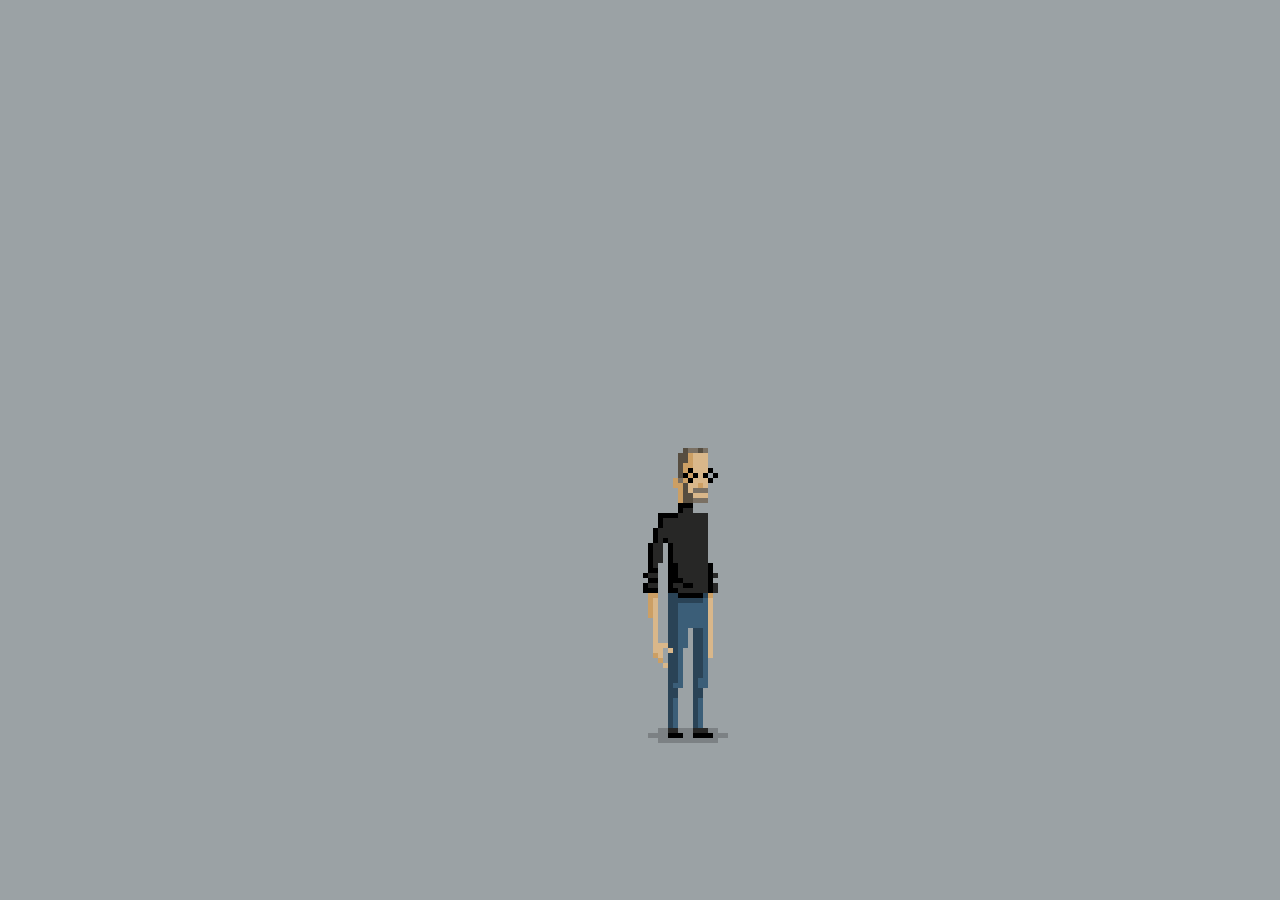
<file: steve_jobs_pixel/index.html>
<!DOCTYPE html>
<html lang="en">

<head>
  <meta charset="UTF-8">
  <meta name="viewport" content="width=device-width, initial-scale=1.0">
  <meta http-equiv="X-UA-Compatible" content="ie=edge">
  <title>Steve Jobs</title>
  <link rel="stylesheet" href="style.css">
</head>

<body>
  <div class="figure">
    <div class="steve"></div>
  </div>
</body>

</html>
</file>
<file: steve_jobs_pixel/style.css>
html,
body {
  width: 100%;
  height: 100%;
}

body {
  background-color: #9ba2a5;
  margin: 0;
  display: flex;
  align-items: center;
  justify-content: center;
}

.frame {
  width: 85px;
  height: 290px;
}

.steve {
  width: 5px;
  height: 5px;
  box-shadow: 5px 0px 0 0 #9ba2a5, 10px 0px 0 0 #9ba2a5, 15px 0px 0 0 #9ba2a5,
    20px 0px 0 0 #9ba2a5, 25px 0px 0 0 #9ba2a5, 30px 0px 0 0 #9ba2a5,
    35px 0px 0 0 #9ba2a5, 40px 0px 0 0 #9ba2a5, 45px 0px 0 0 #564d40,
    50px 0px 0 0 #7a7063, 55px 0px 0 0 #7a7063, 60px 0px 0 0 #564d40,
    65px 0px 0 0 #7a7063, 70px 0px 0 0 #9ba2a5, 75px 0px 0 0 #9ba2a5,
    80px 0px 0 0 #9ba2a5, 85px 0px 0 0 #9ba2a5, 5px 5px 0 0 #9ba2a5,
    10px 5px 0 0 #9ba2a5, 15px 5px 0 0 #9ba2a5, 20px 5px 0 0 #9ba2a5,
    25px 5px 0 0 #9ba2a5, 30px 5px 0 0 #9ba2a5, 35px 5px 0 0 #9ba2a5,
    40px 5px 0 0 #564d40, 45px 5px 0 0 #564d40, 50px 5px 0 0 #cc9f64,
    55px 5px 0 0 #d9b78a, 60px 5px 0 0 #d9b78a, 65px 5px 0 0 #d9b78a,
    70px 5px 0 0 #9ba2a5, 75px 5px 0 0 #9ba2a5, 80px 5px 0 0 #9ba2a5,
    85px 5px 0 0 #9ba2a5, 5px 10px 0 0 #9ba2a5, 10px 10px 0 0 #9ba2a5,
    15px 10px 0 0 #9ba2a5, 20px 10px 0 0 #9ba2a5, 25px 10px 0 0 #9ba2a5,
    30px 10px 0 0 #9ba2a5, 35px 10px 0 0 #9ba2a5, 40px 10px 0 0 #564d40,
    45px 10px 0 0 #564d40, 50px 10px 0 0 #cc9f64, 55px 10px 0 0 #d9b78a,
    60px 10px 0 0 #d9b78a, 65px 10px 0 0 #d9b78a, 70px 10px 0 0 #9ba2a5,
    75px 10px 0 0 #9ba2a5, 80px 10px 0 0 #9ba2a5, 85px 10px 0 0 #9ba2a5,
    5px 15px 0 0 #9ba2a5, 10px 15px 0 0 #9ba2a5, 15px 15px 0 0 #9ba2a5,
    20px 15px 0 0 #9ba2a5, 25px 15px 0 0 #9ba2a5, 30px 15px 0 0 #9ba2a5,
    35px 15px 0 0 #9ba2a5, 40px 15px 0 0 #564d40, 45px 15px 0 0 #cc9f64,
    50px 15px 0 0 #cc9f64, 55px 15px 0 0 #d9b78a, 60px 15px 0 0 #d9b78a,
    65px 15px 0 0 #d9b78a, 70px 15px 0 0 #9ba2a5, 75px 15px 0 0 #9ba2a5,
    80px 15px 0 0 #9ba2a5, 85px 15px 0 0 #9ba2a5, 5px 20px 0 0 #9ba2a5,
    10px 20px 0 0 #9ba2a5, 15px 20px 0 0 #9ba2a5, 20px 20px 0 0 #9ba2a5,
    25px 20px 0 0 #9ba2a5, 30px 20px 0 0 #9ba2a5, 35px 20px 0 0 #9ba2a5,
    40px 20px 0 0 #564d40, 45px 20px 0 0 #cc9f64, 50px 20px 0 0 #000000,
    55px 20px 0 0 #d9b78a, 60px 20px 0 0 #d9b78a, 65px 20px 0 0 #d9b78a,
    70px 20px 0 0 #000000, 75px 20px 0 0 #9ba2a5, 80px 20px 0 0 #9ba2a5,
    85px 20px 0 0 #9ba2a5, 5px 25px 0 0 #9ba2a5, 10px 25px 0 0 #9ba2a5,
    15px 25px 0 0 #9ba2a5, 20px 25px 0 0 #9ba2a5, 25px 25px 0 0 #9ba2a5,
    30px 25px 0 0 #9ba2a5, 35px 25px 0 0 #9ba2a5, 40px 25px 0 0 #564d40,
    45px 25px 0 0 #000000, 50px 25px 0 0 #cc9f64, 55px 25px 0 0 #000000,
    60px 25px 0 0 #d9b78a, 65px 25px 0 0 #000000, 70px 25px 0 0 #9ba2a5,
    75px 25px 0 0 #000000, 80px 25px 0 0 #9ba2a5, 85px 25px 0 0 #9ba2a5,
    5px 30px 0 0 #9ba2a5, 10px 30px 0 0 #9ba2a5, 15px 30px 0 0 #9ba2a5,
    20px 30px 0 0 #9ba2a5, 25px 30px 0 0 #9ba2a5, 30px 30px 0 0 #9ba2a5,
    35px 30px 0 0 #cc9f64, 40px 30px 0 0 #7a7063, 45px 30px 0 0 #cc9f64,
    50px 30px 0 0 #000000, 55px 30px 0 0 #d9b78a, 60px 30px 0 0 #d9b78a,
    65px 30px 0 0 #d9b78a, 70px 30px 0 0 #000000, 75px 30px 0 0 #9ba2a5,
    80px 30px 0 0 #9ba2a5, 85px 30px 0 0 #9ba2a5, 5px 35px 0 0 #9ba2a5,
    10px 35px 0 0 #9ba2a5, 15px 35px 0 0 #9ba2a5, 20px 35px 0 0 #9ba2a5,
    25px 35px 0 0 #9ba2a5, 30px 35px 0 0 #9ba2a5, 35px 35px 0 0 #cc9f64,
    40px 35px 0 0 #cc9f64, 45px 35px 0 0 #564d40, 50px 35px 0 0 #d9b78a,
    55px 35px 0 0 #d9b78a, 60px 35px 0 0 #cc9f64, 65px 35px 0 0 #d9b78a,
    70px 35px 0 0 #9ba2a5, 75px 35px 0 0 #9ba2a5, 80px 35px 0 0 #9ba2a5,
    85px 35px 0 0 #9ba2a5, 5px 40px 0 0 #9ba2a5, 10px 40px 0 0 #9ba2a5,
    15px 40px 0 0 #9ba2a5, 20px 40px 0 0 #9ba2a5, 25px 40px 0 0 #9ba2a5,
    30px 40px 0 0 #9ba2a5, 35px 40px 0 0 #9ba2a5, 40px 40px 0 0 #cc9f64,
    45px 40px 0 0 #564d40, 50px 40px 0 0 #d9b78a, 55px 40px 0 0 #7a7063,
    60px 40px 0 0 #7a7063, 65px 40px 0 0 #7a7063, 70px 40px 0 0 #9ba2a5,
    75px 40px 0 0 #9ba2a5, 80px 40px 0 0 #9ba2a5, 85px 40px 0 0 #9ba2a5,
    5px 45px 0 0 #9ba2a5, 10px 45px 0 0 #9ba2a5, 15px 45px 0 0 #9ba2a5,
    20px 45px 0 0 #9ba2a5, 25px 45px 0 0 #9ba2a5, 30px 45px 0 0 #9ba2a5,
    35px 45px 0 0 #9ba2a5, 40px 45px 0 0 #cc9f64, 45px 45px 0 0 #564d40,
    50px 45px 0 0 #564d40, 55px 45px 0 0 #d9b78a, 60px 45px 0 0 #d9b78a,
    65px 45px 0 0 #d9b78a, 70px 45px 0 0 #9ba2a5, 75px 45px 0 0 #9ba2a5,
    80px 45px 0 0 #9ba2a5, 85px 45px 0 0 #9ba2a5, 5px 50px 0 0 #9ba2a5,
    10px 50px 0 0 #9ba2a5, 15px 50px 0 0 #9ba2a5, 20px 50px 0 0 #9ba2a5,
    25px 50px 0 0 #9ba2a5, 30px 50px 0 0 #9ba2a5, 35px 50px 0 0 #9ba2a5,
    40px 50px 0 0 #cc9f64, 45px 50px 0 0 #564d40, 50px 50px 0 0 #564d40,
    55px 50px 0 0 #7a7063, 60px 50px 0 0 #7a7063, 65px 50px 0 0 #7a7063,
    70px 50px 0 0 #9ba2a5, 75px 50px 0 0 #9ba2a5, 80px 50px 0 0 #9ba2a5,
    85px 50px 0 0 #9ba2a5, 5px 55px 0 0 #9ba2a5, 10px 55px 0 0 #9ba2a5,
    15px 55px 0 0 #9ba2a5, 20px 55px 0 0 #9ba2a5, 25px 55px 0 0 #9ba2a5,
    30px 55px 0 0 #9ba2a5, 35px 55px 0 0 #9ba2a5, 40px 55px 0 0 black,
    45px 55px 0 0 black, 50px 55px 0 0 black, 55px 55px 0 0 #9ba2a5,
    60px 55px 0 0 #9ba2a5, 65px 55px 0 0 #9ba2a5, 70px 55px 0 0 #9ba2a5,
    75px 55px 0 0 #9ba2a5, 80px 55px 0 0 #9ba2a5, 85px 55px 0 0 #9ba2a5,
    5px 60px 0 0 #9ba2a5, 10px 60px 0 0 #9ba2a5, 15px 60px 0 0 #9ba2a5,
    20px 60px 0 0 #9ba2a5, 25px 60px 0 0 #9ba2a5, 30px 60px 0 0 #9ba2a5,
    35px 60px 0 0 #9ba2a5, 40px 60px 0 0 black, 45px 60px 0 0 #272726,
    50px 60px 0 0 #272726, 55px 60px 0 0 #9ba2a5, 60px 60px 0 0 #9ba2a5,
    65px 60px 0 0 #9ba2a5, 70px 60px 0 0 #9ba2a5, 75px 60px 0 0 #9ba2a5,
    80px 60px 0 0 #9ba2a5, 85px 60px 0 0 #9ba2a5, 5px 65px 0 0 #9ba2a5,
    10px 65px 0 0 #9ba2a5, 15px 65px 0 0 #9ba2a5, 20px 65px 0 0 black,
    25px 65px 0 0 black, 30px 65px 0 0 black, 35px 65px 0 0 black,
    40px 65px 0 0 #272726, 45px 65px 0 0 #272726, 50px 65px 0 0 #272726,
    55px 65px 0 0 #272726, 60px 65px 0 0 #272726, 65px 65px 0 0 #272726,
    70px 65px 0 0 #9ba2a5, 75px 65px 0 0 #9ba2a5, 80px 65px 0 0 #9ba2a5,
    85px 65px 0 0 #9ba2a5, 5px 70px 0 0 #9ba2a5, 10px 70px 0 0 #9ba2a5,
    15px 70px 0 0 #9ba2a5, 20px 70px 0 0 black, 25px 70px 0 0 #272726,
    30px 70px 0 0 #272726, 35px 70px 0 0 #272726, 40px 70px 0 0 #272726,
    45px 70px 0 0 #272726, 50px 70px 0 0 #272726, 55px 70px 0 0 #272726,
    60px 70px 0 0 #272726, 65px 70px 0 0 #272726, 70px 70px 0 0 #9ba2a5,
    75px 70px 0 0 #9ba2a5, 80px 70px 0 0 #9ba2a5, 85px 70px 0 0 #9ba2a5,
    5px 75px 0 0 #9ba2a5, 10px 75px 0 0 #9ba2a5, 15px 75px 0 0 #9ba2a5,
    20px 75px 0 0 black, 25px 75px 0 0 #272726, 30px 75px 0 0 #272726,
    35px 75px 0 0 #272726, 40px 75px 0 0 #272726, 45px 75px 0 0 #272726,
    50px 75px 0 0 #272726, 55px 75px 0 0 #272726, 60px 75px 0 0 #272726,
    65px 75px 0 0 #272726, 70px 75px 0 0 #9ba2a5, 75px 75px 0 0 #9ba2a5,
    80px 75px 0 0 #9ba2a5, 85px 75px 0 0 #9ba2a5, 5px 80px 0 0 #9ba2a5,
    10px 80px 0 0 #9ba2a5, 15px 80px 0 0 black, 20px 80px 0 0 #272726,
    25px 80px 0 0 #272726, 30px 80px 0 0 #272726, 35px 80px 0 0 #272726,
    40px 80px 0 0 #272726, 45px 80px 0 0 #272726, 50px 80px 0 0 #272726,
    55px 80px 0 0 #272726, 60px 80px 0 0 #272726, 65px 80px 0 0 #272726,
    70px 80px 0 0 #9ba2a5, 75px 80px 0 0 #9ba2a5, 80px 80px 0 0 #9ba2a5,
    85px 80px 0 0 #9ba2a5, 5px 85px 0 0 #9ba2a5, 10px 85px 0 0 #9ba2a5,
    15px 85px 0 0 black, 20px 85px 0 0 #272726, 25px 85px 0 0 #272726,
    30px 85px 0 0 #272726, 35px 85px 0 0 #272726, 40px 85px 0 0 #272726,
    45px 85px 0 0 #272726, 50px 85px 0 0 #272726, 55px 85px 0 0 #272726,
    60px 85px 0 0 #272726, 65px 85px 0 0 #272726, 70px 85px 0 0 #9ba2a5,
    75px 85px 0 0 #9ba2a5, 80px 85px 0 0 #9ba2a5, 85px 85px 0 0 #9ba2a5,
    5px 90px 0 0 #9ba2a5, 10px 90px 0 0 #9ba2a5, 15px 90px 0 0 black,
    20px 90px 0 0 #272726, 25px 90px 0 0 black, 30px 90px 0 0 #272726,
    35px 90px 0 0 #272726, 40px 90px 0 0 #272726, 45px 90px 0 0 #272726,
    50px 90px 0 0 #272726, 55px 90px 0 0 #272726, 60px 90px 0 0 #272726,
    65px 90px 0 0 #272726, 70px 90px 0 0 #9ba2a5, 75px 90px 0 0 #9ba2a5,
    80px 90px 0 0 #9ba2a5, 85px 90px 0 0 #9ba2a5, 5px 95px 0 0 #9ba2a5,
    10px 95px 0 0 black, 15px 95px 0 0 #272726, 20px 95px 0 0 #272726,
    25px 95px 0 0 #9ba2a5, 30px 95px 0 0 black, 35px 95px 0 0 #272726,
    40px 95px 0 0 #272726, 45px 95px 0 0 #272726, 50px 95px 0 0 #272726,
    55px 95px 0 0 #272726, 60px 95px 0 0 #272726, 65px 95px 0 0 #272726,
    70px 95px 0 0 #9ba2a5, 75px 95px 0 0 #9ba2a5, 80px 95px 0 0 #9ba2a5,
    85px 95px 0 0 #9ba2a5, 5px 100px 0 0 #9ba2a5, 10px 100px 0 0 black,
    15px 100px 0 0 #272726, 20px 100px 0 0 #272726, 25px 100px 0 0 #9ba2a5,
    30px 100px 0 0 black, 35px 100px 0 0 #272726, 40px 100px 0 0 #272726,
    45px 100px 0 0 #272726, 50px 100px 0 0 #272726, 55px 100px 0 0 #272726,
    60px 100px 0 0 #272726, 65px 100px 0 0 #272726, 70px 100px 0 0 #9ba2a5,
    75px 100px 0 0 #9ba2a5, 80px 100px 0 0 #9ba2a5, 85px 100px 0 0 #9ba2a5,
    5px 105px 0 0 #9ba2a5, 10px 105px 0 0 black, 15px 105px 0 0 #272726,
    20px 105px 0 0 #272726, 25px 105px 0 0 #9ba2a5, 30px 105px 0 0 black,
    35px 105px 0 0 #272726, 40px 105px 0 0 #272726, 45px 105px 0 0 #272726,
    50px 105px 0 0 #272726, 55px 105px 0 0 #272726, 60px 105px 0 0 #272726,
    65px 105px 0 0 #272726, 70px 105px 0 0 #9ba2a5, 75px 105px 0 0 #9ba2a5,
    80px 105px 0 0 #9ba2a5, 85px 105px 0 0 #9ba2a5, 5px 110px 0 0 #9ba2a5,
    10px 110px 0 0 black, 15px 110px 0 0 #272726, 20px 110px 0 0 #272726,
    25px 110px 0 0 #9ba2a5, 30px 110px 0 0 black, 35px 110px 0 0 #272726,
    40px 110px 0 0 #272726, 45px 110px 0 0 #272726, 50px 110px 0 0 #272726,
    55px 110px 0 0 #272726, 60px 110px 0 0 #272726, 65px 110px 0 0 #272726,
    70px 110px 0 0 #9ba2a5, 75px 110px 0 0 #9ba2a5, 80px 110px 0 0 #9ba2a5,
    85px 110px 0 0 #9ba2a5, 5px 115px 0 0 #9ba2a5, 10px 115px 0 0 black,
    15px 115px 0 0 #272726, 20px 115px 0 0 #9ba2a5, 25px 115px 0 0 #9ba2a5,
    30px 115px 0 0 black, 35px 115px 0 0 black, 40px 115px 0 0 #272726,
    45px 115px 0 0 #272726, 50px 115px 0 0 #272726, 55px 115px 0 0 #272726,
    60px 115px 0 0 #272726, 65px 115px 0 0 #272726, 70px 115px 0 0 black,
    75px 115px 0 0 #9ba2a5, 80px 115px 0 0 #9ba2a5, 85px 115px 0 0 #9ba2a5,
    5px 120px 0 0 #9ba2a5, 10px 120px 0 0 black, 15px 120px 0 0 black,
    20px 120px 0 0 #9ba2a5, 25px 120px 0 0 #9ba2a5, 30px 120px 0 0 black,
    35px 120px 0 0 black, 40px 120px 0 0 #272726, 45px 120px 0 0 #272726,
    50px 120px 0 0 #272726, 55px 120px 0 0 #272726, 60px 120px 0 0 #272726,
    65px 120px 0 0 #272726, 70px 120px 0 0 black, 75px 120px 0 0 #9ba2a5,
    80px 120px 0 0 #9ba2a5, 85px 120px 0 0 #9ba2a5, 5px 125px 0 0 black,
    10px 125px 0 0 #272726, 15px 125px 0 0 #272726, 20px 125px 0 0 #9ba2a5,
    25px 125px 0 0 #9ba2a5, 30px 125px 0 0 black, 35px 125px 0 0 black,
    40px 125px 0 0 #272726, 45px 125px 0 0 #272726, 50px 125px 0 0 #272726,
    55px 125px 0 0 #272726, 60px 125px 0 0 #272726, 65px 125px 0 0 #272726,
    70px 125px 0 0 black, 75px 125px 0 0 #272726, 80px 125px 0 0 #9ba2a5,
    85px 125px 0 0 #9ba2a5, 5px 130px 0 0 #9ba2a5, 10px 130px 0 0 black,
    15px 130px 0 0 black, 20px 130px 0 0 #9ba2a5, 25px 130px 0 0 #9ba2a5,
    30px 130px 0 0 black, 35px 130px 0 0 black, 40px 130px 0 0 black,
    45px 130px 0 0 #272726, 50px 130px 0 0 #272726, 55px 130px 0 0 #272726,
    60px 130px 0 0 #272726, 65px 130px 0 0 #272726, 70px 130px 0 0 black,
    75px 130px 0 0 #9ba2a5, 80px 130px 0 0 #9ba2a5, 85px 130px 0 0 #9ba2a5,
    5px 135px 0 0 black, 10px 135px 0 0 #272726, 15px 135px 0 0 #272726,
    20px 135px 0 0 #9ba2a5, 25px 135px 0 0 #9ba2a5, 30px 135px 0 0 black,
    35px 135px 0 0 #272726, 40px 135px 0 0 #272726, 45px 135px 0 0 black,
    50px 135px 0 0 black, 55px 135px 0 0 #272726, 60px 135px 0 0 #272726,
    65px 135px 0 0 #272726, 70px 135px 0 0 black, 75px 135px 0 0 #272726,
    80px 135px 0 0 #9ba2a5, 85px 135px 0 0 #9ba2a5, 5px 140px 0 0 black,
    10px 140px 0 0 black, 15px 140px 0 0 black, 20px 140px 0 0 #9ba2a5,
    25px 140px 0 0 #9ba2a5, 30px 140px 0 0 black, 35px 140px 0 0 black,
    40px 140px 0 0 #272726, 45px 140px 0 0 #272726, 50px 140px 0 0 #272726,
    55px 140px 0 0 #272726, 60px 140px 0 0 #272726, 65px 140px 0 0 #272726,
    70px 140px 0 0 black, 75px 140px 0 0 #272726, 80px 140px 0 0 #9ba2a5,
    85px 140px 0 0 #9ba2a5, 5px 145px 0 0 #9ba2a5, 10px 145px 0 0 #cc9f64,
    15px 145px 0 0 #cc9f64, 20px 145px 0 0 #9ba2a5, 25px 145px 0 0 #9ba2a5,
    30px 145px 0 0 #2a4356, 35px 145px 0 0 #2a4356, 40px 145px 0 0 black,
    45px 145px 0 0 black, 50px 145px 0 0 black, 55px 145px 0 0 black,
    60px 145px 0 0 black, 65px 145px 0 0 #2a4356, 70px 145px 0 0 #cc9f64,
    75px 145px 0 0 #9ba2a5, 80px 145px 0 0 #9ba2a5, 85px 145px 0 0 #9ba2a5,
    5px 150px 0 0 #9ba2a5, 10px 150px 0 0 #cc9f64, 15px 150px 0 0 #d9b78a,
    20px 150px 0 0 #9ba2a5, 25px 150px 0 0 #9ba2a5, 30px 150px 0 0 #2a4356,
    35px 150px 0 0 #2a4356, 40px 150px 0 0 #2a4356, 45px 150px 0 0 #2a4356,
    50px 150px 0 0 #2a4356, 55px 150px 0 0 #2a4356, 60px 150px 0 0 #2a4356,
    65px 150px 0 0 #3b5e78, 70px 150px 0 0 #d9b78a, 75px 150px 0 0 #9ba2a5,
    80px 150px 0 0 #9ba2a5, 85px 150px 0 0 #9ba2a5, 5px 155px 0 0 #9ba2a5,
    10px 155px 0 0 #cc9f64, 15px 155px 0 0 #d9b78a, 20px 155px 0 0 #9ba2a5,
    25px 155px 0 0 #9ba2a5, 30px 155px 0 0 #2a4356, 35px 155px 0 0 #2a4356,
    40px 155px 0 0 #3b5e78, 45px 155px 0 0 #3b5e78, 50px 155px 0 0 #3b5e78,
    55px 155px 0 0 #3b5e78, 60px 155px 0 0 #3b5e78, 65px 155px 0 0 #3b5e78,
    70px 155px 0 0 #d9b78a, 75px 155px 0 0 #9ba2a5, 80px 155px 0 0 #9ba2a5,
    85px 155px 0 0 #9ba2a5, 5px 160px 0 0 #9ba2a5, 10px 160px 0 0 #cc9f64,
    15px 160px 0 0 #d9b78a, 20px 160px 0 0 #9ba2a5, 25px 160px 0 0 #9ba2a5,
    30px 160px 0 0 #2a4356, 35px 160px 0 0 #2a4356, 40px 160px 0 0 #3b5e78,
    45px 160px 0 0 #3b5e78, 50px 160px 0 0 #3b5e78, 55px 160px 0 0 #3b5e78,
    60px 160px 0 0 #3b5e78, 65px 160px 0 0 #3b5e78, 70px 160px 0 0 #d9b78a,
    75px 160px 0 0 #9ba2a5, 80px 160px 0 0 #9ba2a5, 85px 160px 0 0 #9ba2a5,
    5px 165px 0 0 #9ba2a5, 10px 165px 0 0 #cc9f64, 15px 165px 0 0 #d9b78a,
    20px 165px 0 0 #9ba2a5, 25px 165px 0 0 #9ba2a5, 30px 165px 0 0 #2a4356,
    35px 165px 0 0 #2a4356, 40px 165px 0 0 #3b5e78, 45px 165px 0 0 #3b5e78,
    50px 165px 0 0 #3b5e78, 55px 165px 0 0 #3b5e78, 60px 165px 0 0 #3b5e78,
    65px 165px 0 0 #3b5e78, 70px 165px 0 0 #d9b78a, 75px 165px 0 0 #9ba2a5,
    80px 165px 0 0 #9ba2a5, 85px 165px 0 0 #9ba2a5, 5px 170px 0 0 #9ba2a5,
    10px 170px 0 0 #9ba2a5, 15px 170px 0 0 #d9b78a, 20px 170px 0 0 #9ba2a5,
    25px 170px 0 0 #9ba2a5, 30px 170px 0 0 #2a4356, 35px 170px 0 0 #2a4356,
    40px 170px 0 0 #3b5e78, 45px 170px 0 0 #3b5e78, 50px 170px 0 0 #3b5e78,
    55px 170px 0 0 #3b5e78, 60px 170px 0 0 #3b5e78, 65px 170px 0 0 #3b5e78,
    70px 170px 0 0 #d9b78a, 75px 170px 0 0 #9ba2a5, 80px 170px 0 0 #9ba2a5,
    85px 170px 0 0 #9ba2a5, 5px 175px 0 0 #9ba2a5, 10px 175px 0 0 #9ba2a5,
    15px 175px 0 0 #d9b78a, 20px 175px 0 0 #9ba2a5, 25px 175px 0 0 #9ba2a5,
    30px 175px 0 0 #2a4356, 35px 175px 0 0 #2a4356, 40px 175px 0 0 #3b5e78,
    45px 175px 0 0 #3b5e78, 50px 175px 0 0 #3b5e78, 55px 175px 0 0 #3b5e78,
    60px 175px 0 0 #3b5e78, 65px 175px 0 0 #3b5e78, 70px 175px 0 0 #d9b78a,
    75px 175px 0 0 #9ba2a5, 80px 175px 0 0 #9ba2a5, 85px 175px 0 0 #9ba2a5,
    5px 180px 0 0 #9ba2a5, 10px 180px 0 0 #9ba2a5, 15px 180px 0 0 #d9b78a,
    20px 180px 0 0 #9ba2a5, 25px 180px 0 0 #9ba2a5, 30px 180px 0 0 #2a4356,
    35px 180px 0 0 #2a4356, 40px 180px 0 0 #3b5e78, 45px 180px 0 0 #3b5e78,
    50px 180px 0 0 #9ba2a5, 55px 180px 0 0 #2a4356, 60px 180px 0 0 #2a4356,
    65px 180px 0 0 #3b5e78, 70px 180px 0 0 #d9b78a, 75px 180px 0 0 #9ba2a5,
    80px 180px 0 0 #9ba2a5, 85px 180px 0 0 #9ba2a5, 5px 185px 0 0 #9ba2a5,
    10px 185px 0 0 #9ba2a5, 15px 185px 0 0 #d9b78a, 20px 185px 0 0 #9ba2a5,
    25px 185px 0 0 #9ba2a5, 30px 185px 0 0 #2a4356, 35px 185px 0 0 #2a4356,
    40px 185px 0 0 #3b5e78, 45px 185px 0 0 #3b5e78, 50px 185px 0 0 #9ba2a5,
    55px 185px 0 0 #2a4356, 60px 185px 0 0 #2a4356, 65px 185px 0 0 #3b5e78,
    70px 185px 0 0 #d9b78a, 75px 185px 0 0 #9ba2a5, 80px 185px 0 0 #9ba2a5,
    85px 185px 0 0 #9ba2a5, 5px 190px 0 0 #9ba2a5, 10px 190px 0 0 #9ba2a5,
    15px 190px 0 0 #d9b78a, 20px 190px 0 0 #9ba2a5, 25px 190px 0 0 #9ba2a5,
    30px 190px 0 0 #2a4356, 35px 190px 0 0 #2a4356, 40px 190px 0 0 #3b5e78,
    45px 190px 0 0 #3b5e78, 50px 190px 0 0 #9ba2a5, 55px 190px 0 0 #2a4356,
    60px 190px 0 0 #2a4356, 65px 190px 0 0 #3b5e78, 70px 190px 0 0 #d9b78a,
    75px 190px 0 0 #9ba2a5, 80px 190px 0 0 #9ba2a5, 85px 190px 0 0 #9ba2a5,
    5px 195px 0 0 #9ba2a5, 10px 195px 0 0 #9ba2a5, 15px 195px 0 0 #d9b78a,
    20px 195px 0 0 #d9b78a, 25px 195px 0 0 #d9b78a, 30px 195px 0 0 #2a4356,
    35px 195px 0 0 #2a4356, 40px 195px 0 0 #3b5e78, 45px 195px 0 0 #3b5e78,
    50px 195px 0 0 #9ba2a5, 55px 195px 0 0 #2a4356, 60px 195px 0 0 #2a4356,
    65px 195px 0 0 #3b5e78, 70px 195px 0 0 #d9b78a, 75px 195px 0 0 #9ba2a5,
    80px 195px 0 0 #9ba2a5, 85px 195px 0 0 #9ba2a5, 5px 200px 0 0 #9ba2a5,
    10px 200px 0 0 #9ba2a5, 15px 200px 0 0 #d9b78a, 20px 200px 0 0 #d9b78a,
    25px 200px 0 0 #9ba2a5, 30px 200px 0 0 #d9b78a, 35px 200px 0 0 #2a4356,
    40px 200px 0 0 #3b5e78, 45px 200px 0 0 #9ba2a5, 50px 200px 0 0 #9ba2a5,
    55px 200px 0 0 #2a4356, 60px 200px 0 0 #2a4356, 65px 200px 0 0 #3b5e78,
    70px 200px 0 0 #d9b78a, 75px 200px 0 0 #9ba2a5, 80px 200px 0 0 #9ba2a5,
    85px 200px 0 0 #9ba2a5, 5px 205px 0 0 #9ba2a5, 10px 205px 0 0 #9ba2a5,
    15px 205px 0 0 #cc9f64, 20px 205px 0 0 #d9b78a, 25px 205px 0 0 #9ba2a5,
    30px 205px 0 0 #2a4356, 35px 205px 0 0 #2a4356, 40px 205px 0 0 #3b5e78,
    45px 205px 0 0 #9ba2a5, 50px 205px 0 0 #9ba2a5, 55px 205px 0 0 #2a4356,
    60px 205px 0 0 #2a4356, 65px 205px 0 0 #3b5e78, 70px 205px 0 0 #d9b78a,
    75px 205px 0 0 #9ba2a5, 80px 205px 0 0 #9ba2a5, 85px 205px 0 0 #9ba2a5,
    5px 210px 0 0 #9ba2a5, 10px 210px 0 0 #9ba2a5, 15px 210px 0 0 #9ba2a5,
    20px 210px 0 0 #cc9f64, 25px 210px 0 0 #9ba2a5, 30px 210px 0 0 #2a4356,
    35px 210px 0 0 #2a4356, 40px 210px 0 0 #3b5e78, 45px 210px 0 0 #9ba2a5,
    50px 210px 0 0 #9ba2a5, 55px 210px 0 0 #2a4356, 60px 210px 0 0 #2a4356,
    65px 210px 0 0 #3b5e78, 70px 210px 0 0 #9ba2a5, 75px 210px 0 0 #9ba2a5,
    80px 210px 0 0 #9ba2a5, 85px 210px 0 0 #9ba2a5, 5px 215px 0 0 #9ba2a5,
    10px 215px 0 0 #9ba2a5, 15px 215px 0 0 #9ba2a5, 20px 215px 0 0 #9ba2a5,
    25px 215px 0 0 #d9b78a, 30px 215px 0 0 #2a4356, 35px 215px 0 0 #2a4356,
    40px 215px 0 0 #3b5e78, 45px 215px 0 0 #9ba2a5, 50px 215px 0 0 #9ba2a5,
    55px 215px 0 0 #2a4356, 60px 215px 0 0 #2a4356, 65px 215px 0 0 #3b5e78,
    70px 215px 0 0 #9ba2a5, 75px 215px 0 0 #9ba2a5, 80px 215px 0 0 #9ba2a5,
    85px 215px 0 0 #9ba2a5, 5px 220px 0 0 #9ba2a5, 10px 220px 0 0 #9ba2a5,
    15px 220px 0 0 #9ba2a5, 20px 220px 0 0 #9ba2a5, 25px 220px 0 0 #9ba2a5,
    30px 220px 0 0 #2a4356, 35px 220px 0 0 #2a4356, 40px 220px 0 0 #3b5e78,
    45px 220px 0 0 #9ba2a5, 50px 220px 0 0 #9ba2a5, 55px 220px 0 0 #2a4356,
    60px 220px 0 0 #2a4356, 65px 220px 0 0 #3b5e78, 70px 220px 0 0 #9ba2a5,
    75px 220px 0 0 #9ba2a5, 80px 220px 0 0 #9ba2a5, 85px 220px 0 0 #9ba2a5,
    5px 225px 0 0 #9ba2a5, 10px 225px 0 0 #9ba2a5, 15px 225px 0 0 #9ba2a5,
    20px 225px 0 0 #9ba2a5, 25px 225px 0 0 #9ba2a5, 30px 225px 0 0 #2a4356,
    35px 225px 0 0 #2a4356, 40px 225px 0 0 #3b5e78, 45px 225px 0 0 #9ba2a5,
    50px 225px 0 0 #9ba2a5, 55px 225px 0 0 #2a4356, 60px 225px 0 0 #2a4356,
    65px 225px 0 0 #3b5e78, 70px 225px 0 0 #9ba2a5, 75px 225px 0 0 #9ba2a5,
    80px 225px 0 0 #9ba2a5, 85px 225px 0 0 #9ba2a5, 5px 230px 0 0 #9ba2a5,
    10px 230px 0 0 #9ba2a5, 15px 230px 0 0 #9ba2a5, 20px 230px 0 0 #9ba2a5,
    25px 230px 0 0 #9ba2a5, 30px 230px 0 0 #2a4356, 35px 230px 0 0 #2a4356,
    40px 230px 0 0 #3b5e78, 45px 230px 0 0 #9ba2a5, 50px 230px 0 0 #9ba2a5,
    55px 230px 0 0 #2a4356, 60px 230px 0 0 #3b5e78, 65px 230px 0 0 #3b5e78,
    70px 230px 0 0 #9ba2a5, 75px 230px 0 0 #9ba2a5, 80px 230px 0 0 #9ba2a5,
    85px 230px 0 0 #9ba2a5, 5px 235px 0 0 #9ba2a5, 10px 235px 0 0 #9ba2a5,
    15px 235px 0 0 #9ba2a5, 20px 235px 0 0 #9ba2a5, 25px 235px 0 0 #9ba2a5,
    30px 235px 0 0 #2a4356, 35px 235px 0 0 #3b5e78, 40px 235px 0 0 #3b5e78,
    45px 235px 0 0 #9ba2a5, 50px 235px 0 0 #9ba2a5, 55px 235px 0 0 #2a4356,
    60px 235px 0 0 #3b5e78, 65px 235px 0 0 #3b5e78, 70px 235px 0 0 #9ba2a5,
    75px 235px 0 0 #9ba2a5, 80px 235px 0 0 #9ba2a5, 85px 235px 0 0 #9ba2a5,
    5px 240px 0 0 #9ba2a5, 10px 240px 0 0 #9ba2a5, 15px 240px 0 0 #9ba2a5,
    20px 240px 0 0 #9ba2a5, 25px 240px 0 0 #9ba2a5, 30px 240px 0 0 #2a4356,
    35px 240px 0 0 #2a4356, 40px 240px 0 0 #9ba2a5, 45px 240px 0 0 #9ba2a5,
    50px 240px 0 0 #9ba2a5, 55px 240px 0 0 #2a4356, 60px 240px 0 0 #2a4356,
    65px 240px 0 0 #9ba2a5, 70px 240px 0 0 #9ba2a5, 75px 240px 0 0 #9ba2a5,
    80px 240px 0 0 #9ba2a5, 85px 240px 0 0 #9ba2a5, 5px 245px 0 0 #9ba2a5,
    10px 245px 0 0 #9ba2a5, 15px 245px 0 0 #9ba2a5, 20px 245px 0 0 #9ba2a5,
    25px 245px 0 0 #9ba2a5, 30px 245px 0 0 #2a4356, 35px 245px 0 0 #2a4356,
    40px 245px 0 0 #9ba2a5, 45px 245px 0 0 #9ba2a5, 50px 245px 0 0 #9ba2a5,
    55px 245px 0 0 #2a4356, 60px 245px 0 0 #2a4356, 65px 245px 0 0 #9ba2a5,
    70px 245px 0 0 #9ba2a5, 75px 245px 0 0 #9ba2a5, 80px 245px 0 0 #9ba2a5,
    85px 245px 0 0 #9ba2a5, 5px 250px 0 0 #9ba2a5, 10px 250px 0 0 #9ba2a5,
    15px 250px 0 0 #9ba2a5, 20px 250px 0 0 #9ba2a5, 25px 250px 0 0 #9ba2a5,
    30px 250px 0 0 #2a4356, 35px 250px 0 0 #3b5e78, 40px 250px 0 0 #9ba2a5,
    45px 250px 0 0 #9ba2a5, 50px 250px 0 0 #9ba2a5, 55px 250px 0 0 #2a4356,
    60px 250px 0 0 #3b5e78, 65px 250px 0 0 #9ba2a5, 70px 250px 0 0 #9ba2a5,
    75px 250px 0 0 #9ba2a5, 80px 250px 0 0 #9ba2a5, 85px 250px 0 0 #9ba2a5,
    5px 255px 0 0 #9ba2a5, 10px 255px 0 0 #9ba2a5, 15px 255px 0 0 #9ba2a5,
    20px 255px 0 0 #9ba2a5, 25px 255px 0 0 #9ba2a5, 30px 255px 0 0 #2a4356,
    35px 255px 0 0 #3b5e78, 40px 255px 0 0 #9ba2a5, 45px 255px 0 0 #9ba2a5,
    50px 255px 0 0 #9ba2a5, 55px 255px 0 0 #2a4356, 60px 255px 0 0 #3b5e78,
    65px 255px 0 0 #9ba2a5, 70px 255px 0 0 #9ba2a5, 75px 255px 0 0 #9ba2a5,
    80px 255px 0 0 #9ba2a5, 85px 255px 0 0 #9ba2a5, 5px 260px 0 0 #9ba2a5,
    10px 260px 0 0 #9ba2a5, 15px 260px 0 0 #9ba2a5, 20px 260px 0 0 #9ba2a5,
    25px 260px 0 0 #9ba2a5, 30px 260px 0 0 #2a4356, 35px 260px 0 0 #3b5e78,
    40px 260px 0 0 #9ba2a5, 45px 260px 0 0 #9ba2a5, 50px 260px 0 0 #9ba2a5,
    55px 260px 0 0 #2a4356, 60px 260px 0 0 #3b5e78, 65px 260px 0 0 #9ba2a5,
    70px 260px 0 0 #9ba2a5, 75px 260px 0 0 #9ba2a5, 80px 260px 0 0 #9ba2a5,
    85px 260px 0 0 #9ba2a5, 5px 265px 0 0 #9ba2a5, 10px 265px 0 0 #9ba2a5,
    15px 265px 0 0 #9ba2a5, 20px 265px 0 0 #9ba2a5, 25px 265px 0 0 #9ba2a5,
    30px 265px 0 0 #2a4356, 35px 265px 0 0 #3b5e78, 40px 265px 0 0 #9ba2a5,
    45px 265px 0 0 #9ba2a5, 50px 265px 0 0 #9ba2a5, 55px 265px 0 0 #2a4356,
    60px 265px 0 0 #3b5e78, 65px 265px 0 0 #9ba2a5, 70px 265px 0 0 #9ba2a5,
    75px 265px 0 0 #9ba2a5, 80px 265px 0 0 #9ba2a5, 85px 265px 0 0 #9ba2a5,
    5px 270px 0 0 #9ba2a5, 10px 270px 0 0 #9ba2a5, 15px 270px 0 0 #9ba2a5,
    20px 270px 0 0 #9ba2a5, 25px 270px 0 0 #9ba2a5, 30px 270px 0 0 #2a4356,
    35px 270px 0 0 #3b5e78, 40px 270px 0 0 #9ba2a5, 45px 270px 0 0 #9ba2a5,
    50px 270px 0 0 #9ba2a5, 55px 270px 0 0 #2a4356, 60px 270px 0 0 #3b5e78,
    65px 270px 0 0 #9ba2a5, 70px 270px 0 0 #9ba2a5, 75px 270px 0 0 #9ba2a5,
    80px 270px 0 0 #9ba2a5, 85px 270px 0 0 #9ba2a5, 5px 275px 0 0 #9ba2a5,
    10px 275px 0 0 #9ba2a5, 15px 275px 0 0 #9ba2a5, 20px 275px 0 0 #9ba2a5,
    25px 275px 0 0 #9ba2a5, 30px 275px 0 0 #2a4356, 35px 275px 0 0 #3b5e78,
    40px 275px 0 0 #9ba2a5, 45px 275px 0 0 #9ba2a5, 50px 275px 0 0 #9ba2a5,
    55px 275px 0 0 #2a4356, 60px 275px 0 0 #3b5e78, 65px 275px 0 0 #9ba2a5,
    70px 275px 0 0 #9ba2a5, 75px 275px 0 0 #9ba2a5, 80px 275px 0 0 #9ba2a5,
    85px 275px 0 0 #9ba2a5, 5px 280px 0 0 #9ba2a5, 10px 280px 0 0 #9ba2a5,
    15px 280px 0 0 #9ba2a5, 20px 280px 0 0 rgba(0, 0, 0, 0.2),
    25px 280px 0 0 rgba(0, 0, 0, 0.2), 30px 280px 0 0 #272726,
    35px 280px 0 0 #272726, 40px 280px 0 0 rgba(0, 0, 0, 0.2),
    45px 280px 0 0 rgba(0, 0, 0, 0.2), 50px 280px 0 0 rgba(0, 0, 0, 0.2),
    55px 280px 0 0 #272726, 60px 280px 0 0 #272726, 65px 280px 0 0 #272726,
    70px 280px 0 0 rgba(0, 0, 0, 0.2), 75px 280px 0 0 rgba(0, 0, 0, 0.2),
    80px 280px 0 0 #9ba2a5, 85px 280px 0 0 #9ba2a5, 5px 285px 0 0 #9ba2a5,
    10px 285px 0 0 rgba(0, 0, 0, 0.2), 15px 285px 0 0 rgba(0, 0, 0, 0.2),
    20px 285px 0 0 rgba(0, 0, 0, 0.2), 25px 285px 0 0 rgba(0, 0, 0, 0.2),
    30px 285px 0 0 black, 35px 285px 0 0 black, 40px 285px 0 0 black,
    45px 285px 0 0 rgba(0, 0, 0, 0.2), 50px 285px 0 0 rgba(0, 0, 0, 0.2),
    55px 285px 0 0 black, 60px 285px 0 0 black, 65px 285px 0 0 black,
    70px 285px 0 0 black, 75px 285px 0 0 rgba(0, 0, 0, 0.2),
    80px 285px 0 0 rgba(0, 0, 0, 0.2), 85px 285px 0 0 rgba(0, 0, 0, 0.2),
    5px 290px 0 0 #9ba2a5, 10px 290px 0 0 #9ba2a5, 15px 290px 0 0 #9ba2a5,
    20px 290px 0 0 rgba(0, 0, 0, 0.2), 25px 290px 0 0 rgba(0, 0, 0, 0.2),
    30px 290px 0 0 rgba(0, 0, 0, 0.2), 35px 290px 0 0 rgba(0, 0, 0, 0.2),
    40px 290px 0 0 rgba(0, 0, 0, 0.2), 45px 290px 0 0 rgba(0, 0, 0, 0.2),
    50px 290px 0 0 rgba(0, 0, 0, 0.2), 55px 290px 0 0 rgba(0, 0, 0, 0.2),
    60px 290px 0 0 rgba(0, 0, 0, 0.2), 65px 290px 0 0 rgba(0, 0, 0, 0.2),
    70px 290px 0 0 rgba(0, 0, 0, 0.2), 75px 290px 0 0 rgba(0, 0, 0, 0.2),
    80px 290px 0 0 #9ba2a5, 85px 290px 0 0 #9ba2a5;
}
</file>
